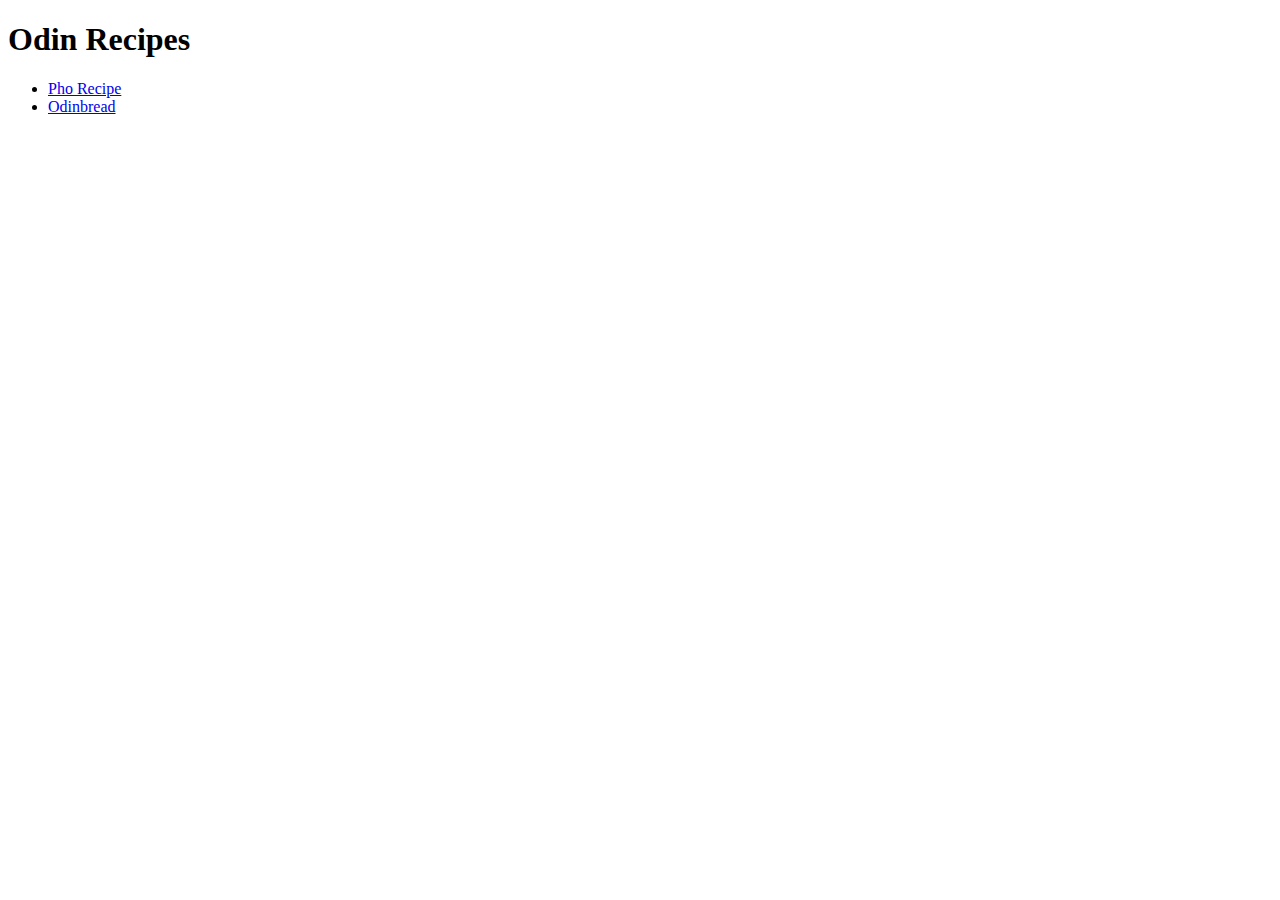
<file: index.html>
<!DOCTYPE html>
<html lang="en">

<head>
    <meta charset="UTF-8">
    <meta http-equiv="X-UA-Compatible" content="IE=edge">
    <meta name="viewport" content="width=device-width, initial-scale=1.0">
    <title>Document</title>
</head>

<body>

    <h1>Odin Recipes</h1>
<ul>
    <li><a href="recipes/pho.html">Pho Recipe</a></li>
    <li><a href="recipes/odinbread.html">Odinbread</a></li>
</ul>
    
</body>

</html>
</file>
